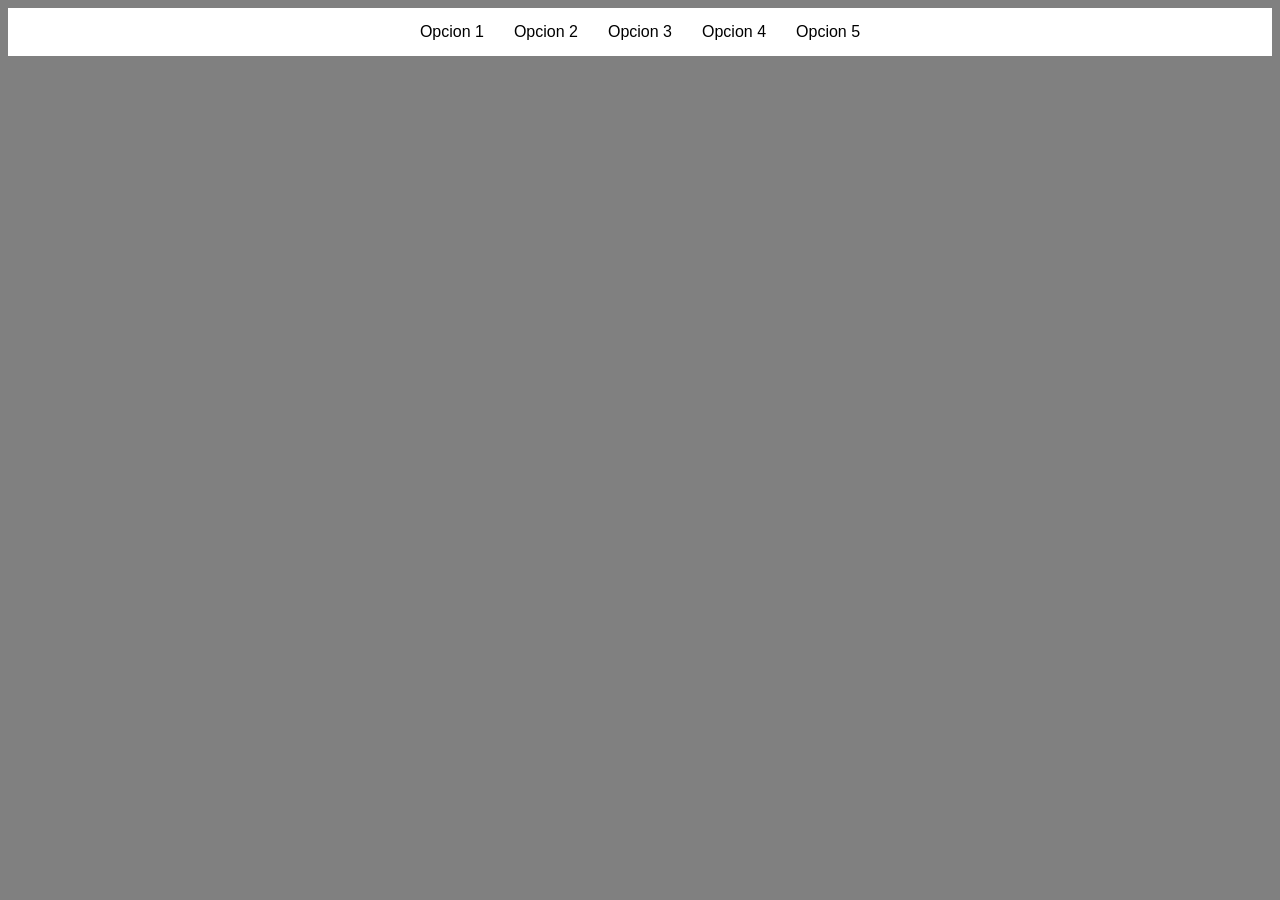
<file: 01-Desarrollo-Frontend/Modulo-2-menus-estructuras/Menu/index.html>
<!DOCTYPE html>
<html lang="en">
  <head>
    <meta charset="UTF-8" />
    <meta http-equiv="X-UA-Compatible" content="IE=edge" />
    <meta name="viewport" content="width=device-width, initial-scale=1.0" />
    <title>Menu Horizontal</title>
    <link rel="stylesheet" href="style.css" />
  </head>
  <body>
    <nav>
      <ul>
        <li>Opcion 1</li>
        <li>Opcion 2</li>
        <li>Opcion 3</li>
        <li>Opcion 4</li>
        <li>Opcion 5</li>
      </ul>
    </nav>
  </body>
</html>
</file>
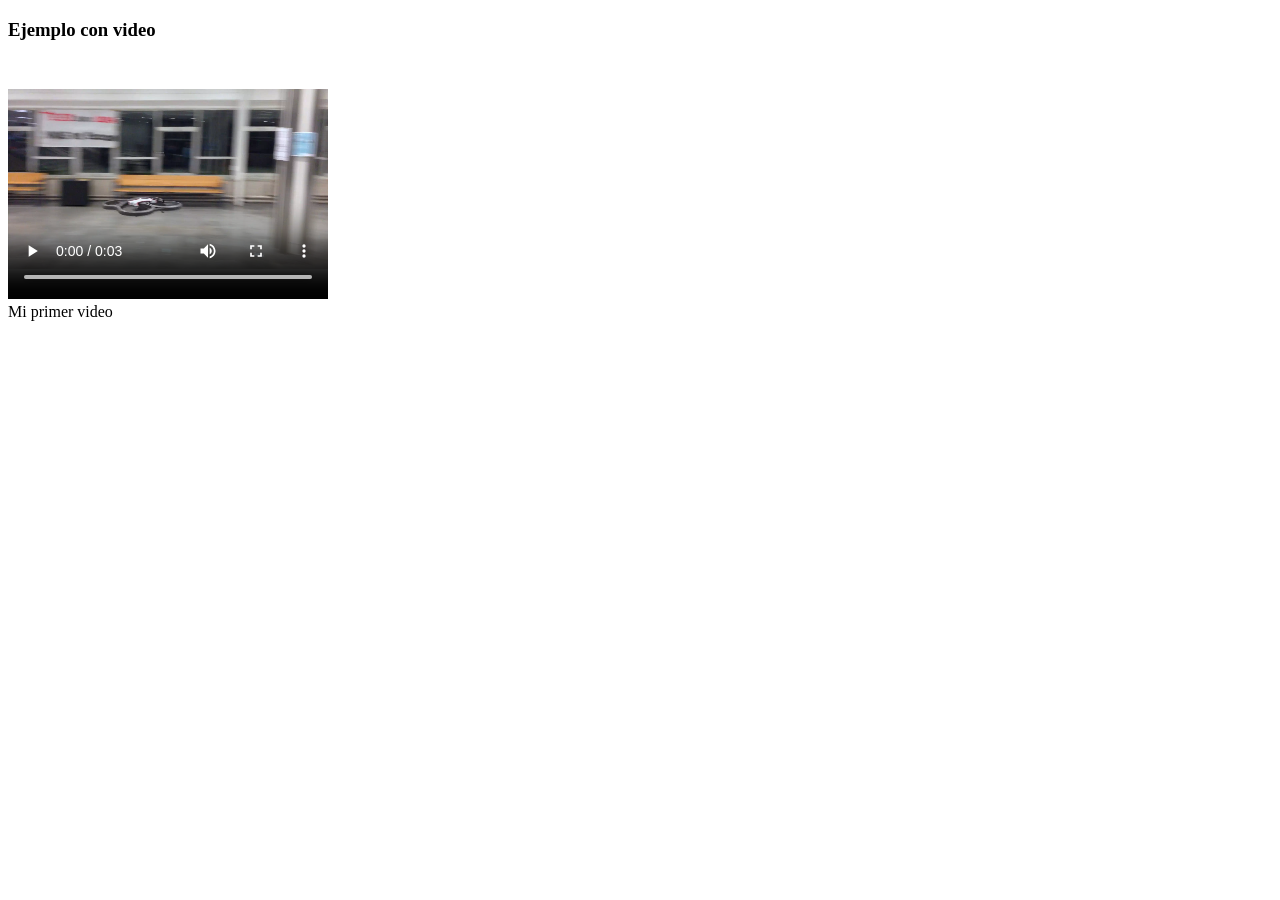
<file: 01-Desarrollo-Frontend/Modulo-2-menus-estructuras/Materiales/Integracion_multimedia/01_video_webm.htm>
<!DOCTYPE html>
<html>
  <body>
    <h3>Ejemplo con video</h3>

    <video src="MOOC.webm"
           width="320" height="240"
           controls 
           preload 
           autoplay>
    </video><br>
    Mi primer video
  </body>
</html>
</file>
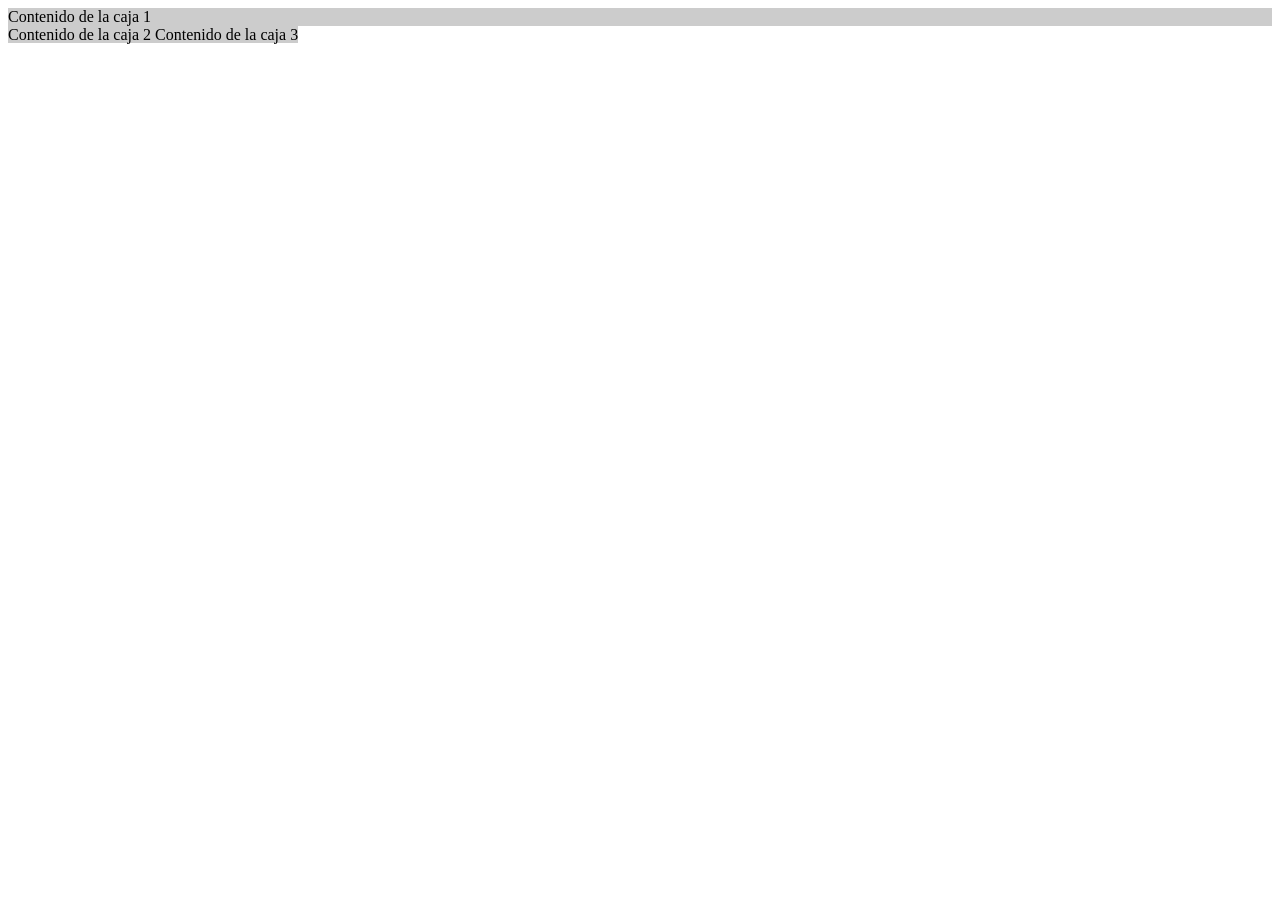
<file: 01-Desarrollo-Frontend/Modulo-2-menus-estructuras/Materiales/materiales_v4/04_display.html>
<!doctype html>
<html>
<head>
<meta charset="utf-8">
<title>Display</title>
<style type="text/css">
div{background-color: #CCC;}
#caja1 {display: block; }
#caja2 {display: inline;}
#caja3 {display: inline;}
#caja4 {display: none;}
</style>
</head>
<body>
<div id="caja1">Contenido de la caja 1 
</div>
<div id="caja2">Contenido de la caja 2 
</div>
<div id="caja3">Contenido de la caja 3 
</div>
<div id="caja4">Contenido de la caja 4 
</div>
</body>
</html>
</file>
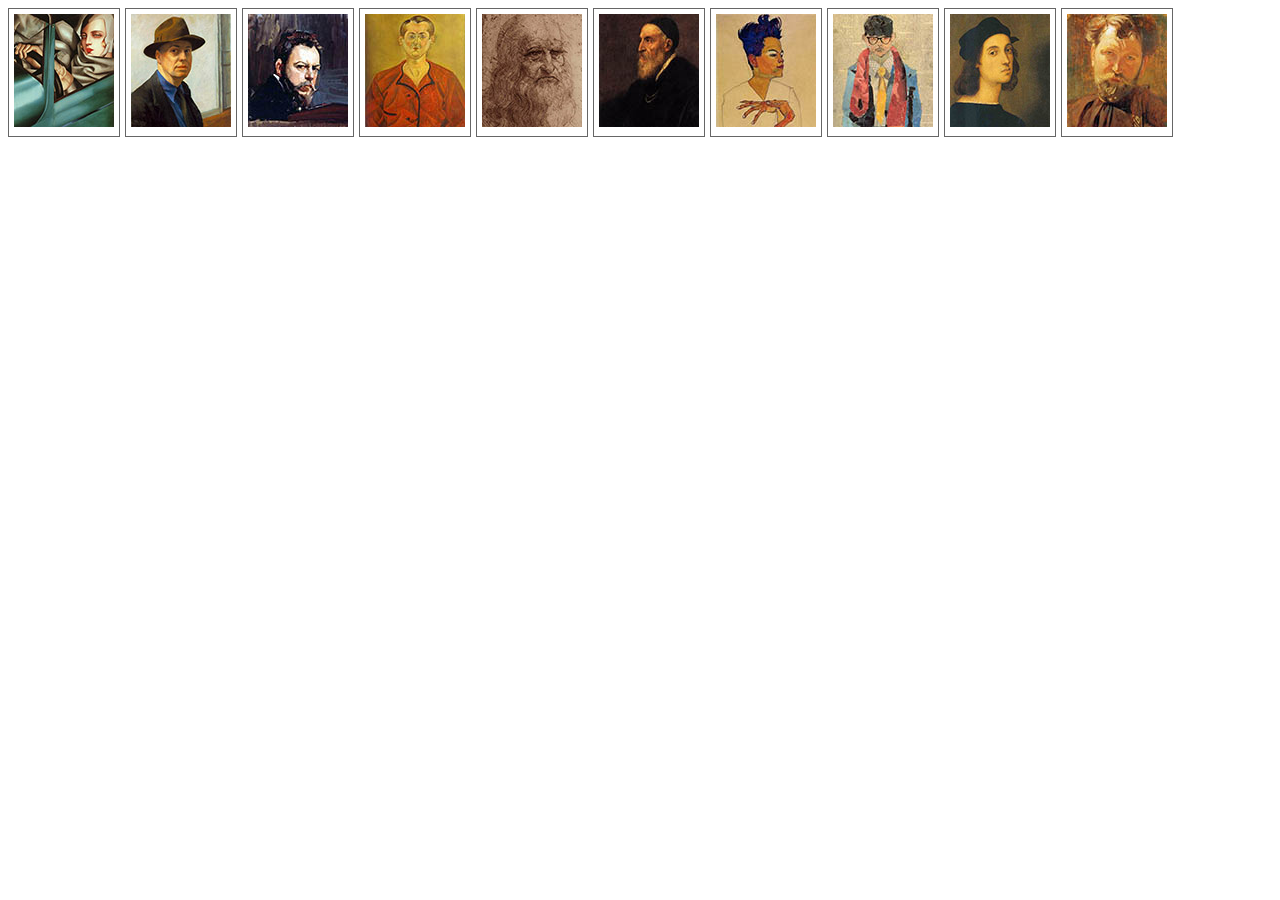
<file: 01-Desarrollo-Frontend/Modulo-2-menus-estructuras/Materiales/materiales_v4/04_div01.html>
<!doctype html>
<html>
<head>
<meta charset="utf-8">
<title>div</title>
<style type="text/css">

div {
	float: left;
	padding: 5px;
	margin-right: 5px;
	margin-bottom: 5px;
	border: 1px solid #666;
}

</style>
</head>

<body>

  <div><img src="images/30.jpg" width="100" height="113"></div>
  <div><img src="images/31.jpg" width="100" height="113"></div>
  <div><img src="images/32.jpg" width="100" height="113"></div>
  <div><img src="images/33.jpg" width="100" height="113"></div>
  <div><img src="images/34.jpg" width="100" height="113"></div>
  <div><img src="images/35.jpg" width="100" height="113"></div>
  <div><img src="images/36.jpg" width="100" height="113"></div>
  <div><img src="images/37.jpg" width="100" height="113"></div>
  <div><img src="images/38.jpg" width="100" height="113"></div>
  <div><img src="images/40.jpg" width="100" height="113"></div>

</body>
</html>
</file>
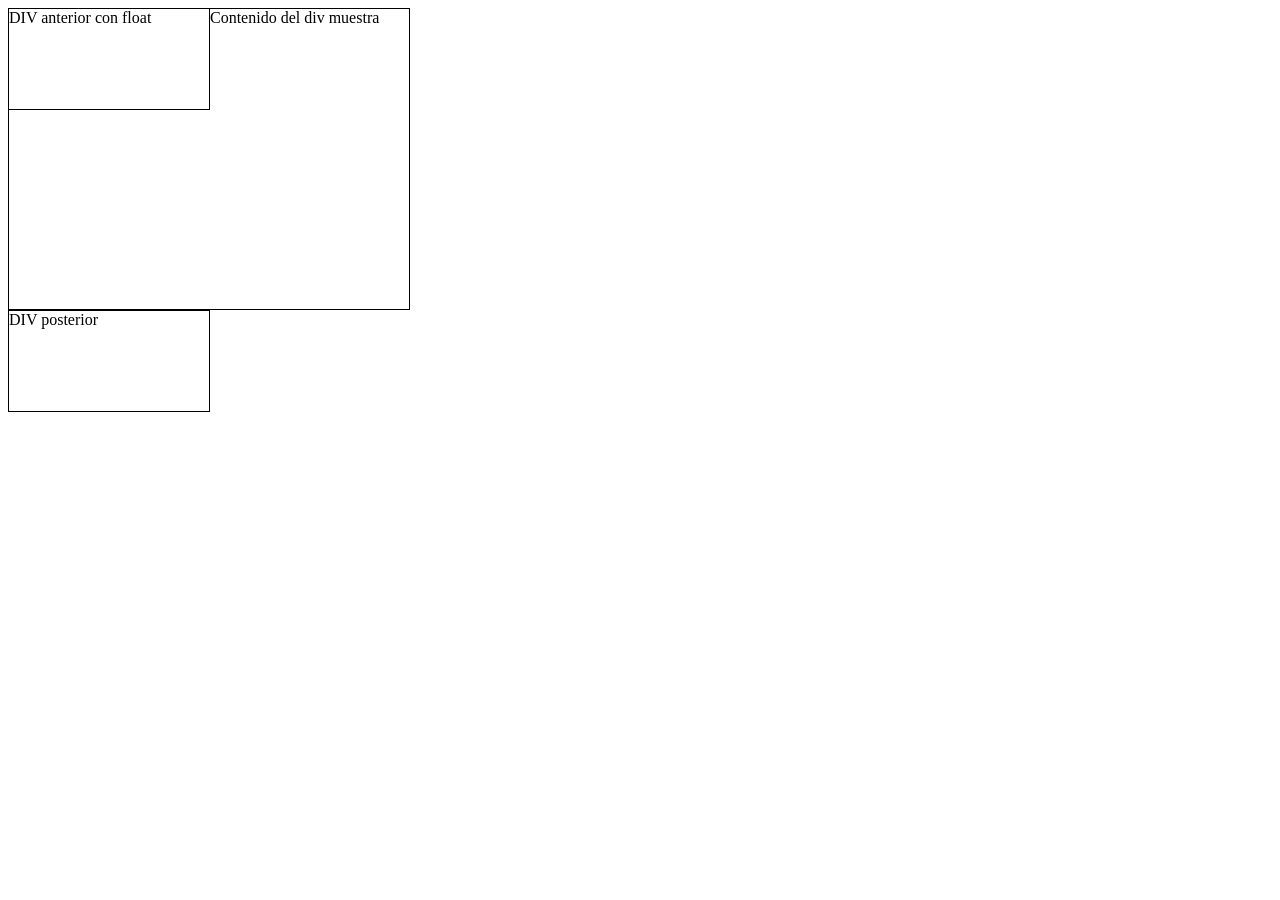
<file: 01-Desarrollo-Frontend/Modulo-2-menus-estructuras/Materiales/materiales_v4/04_div02.html>
<!doctype html>
<html>
<head>
<meta charset="utf-8">
<title>div</title>
<style type="text/css">
.muestra {
	height: 300px;
	width: 400px;
	border:solid 1px black;
}
.anterior {
	height: 100px;
	width: 200px;
	float: left;
	border:solid 1px black;
}
.posterior {
	height: 100px;
	width: 200px;
	border:solid 1px black;
}
</style>
</head>

<body>
<div class="anterior">DIV anterior con float</div>
<div class="muestra">Contenido del div muestra</div>
<div class="posterior">DIV posterior</div>
</body>
</html>
</file>
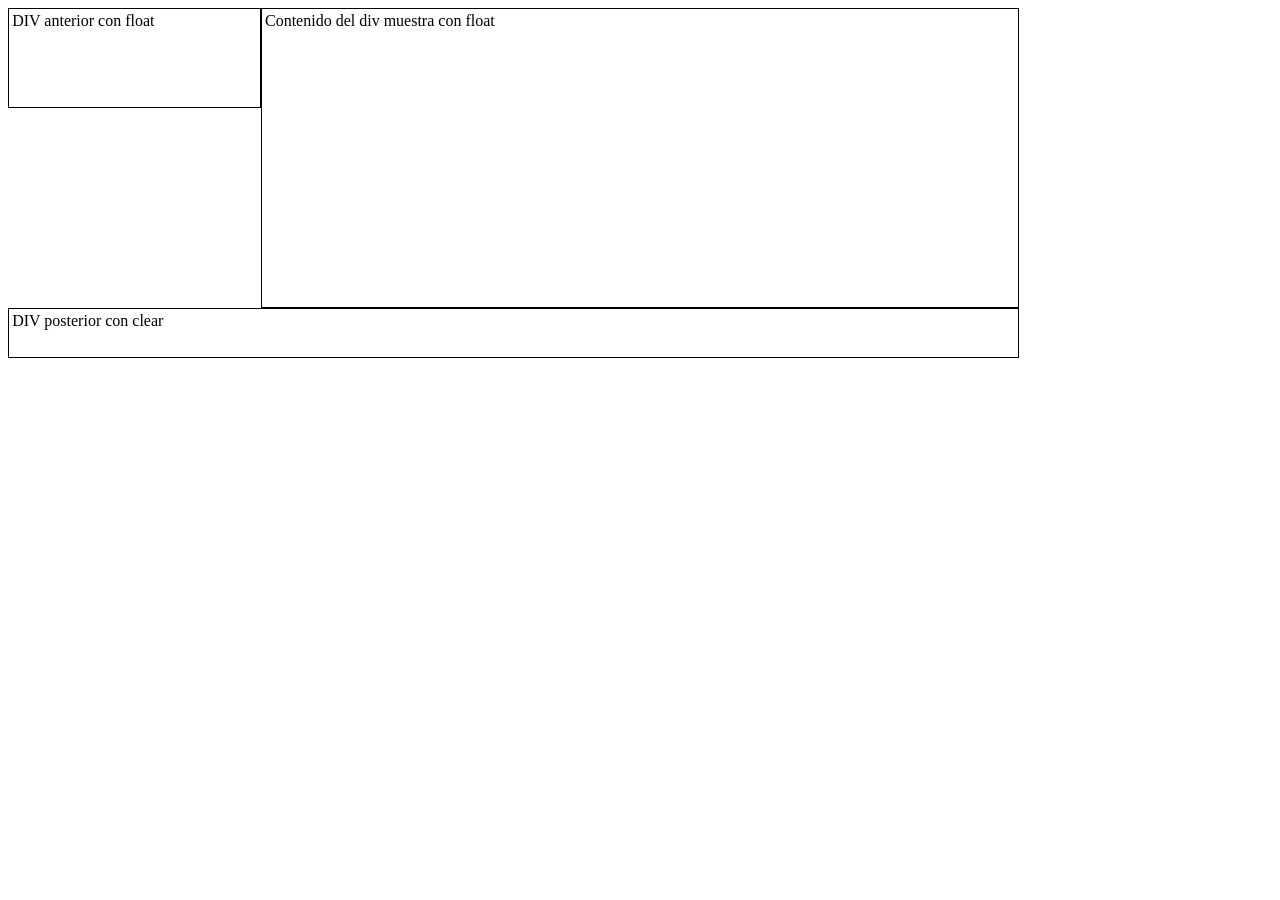
<file: 01-Desarrollo-Frontend/Modulo-2-menus-estructuras/Materiales/materiales_v4/04_div03.html>
<!doctype html>
<html>
<head>
<meta charset="utf-8">
<title>div</title>
<style type="text/css">
div {
	border:solid 1px black;
	box-sizing:border-box;
	padding:0.2em;
}
.muestra {
	height: 300px;
	width: 60%;	
	float: left;
}
.anterior {
	height: 100px;
	width: 20%;
	float: left;
}
.posterior {
	height: 50px;
	width: 80%;
	clear: both;
}
</style>
</head>

<body>
<div class="anterior">DIV anterior con float</div>
<div class="muestra">Contenido del div muestra con float</div>
<div class="posterior">DIV posterior con clear</div>
</body>
</html>
</file>
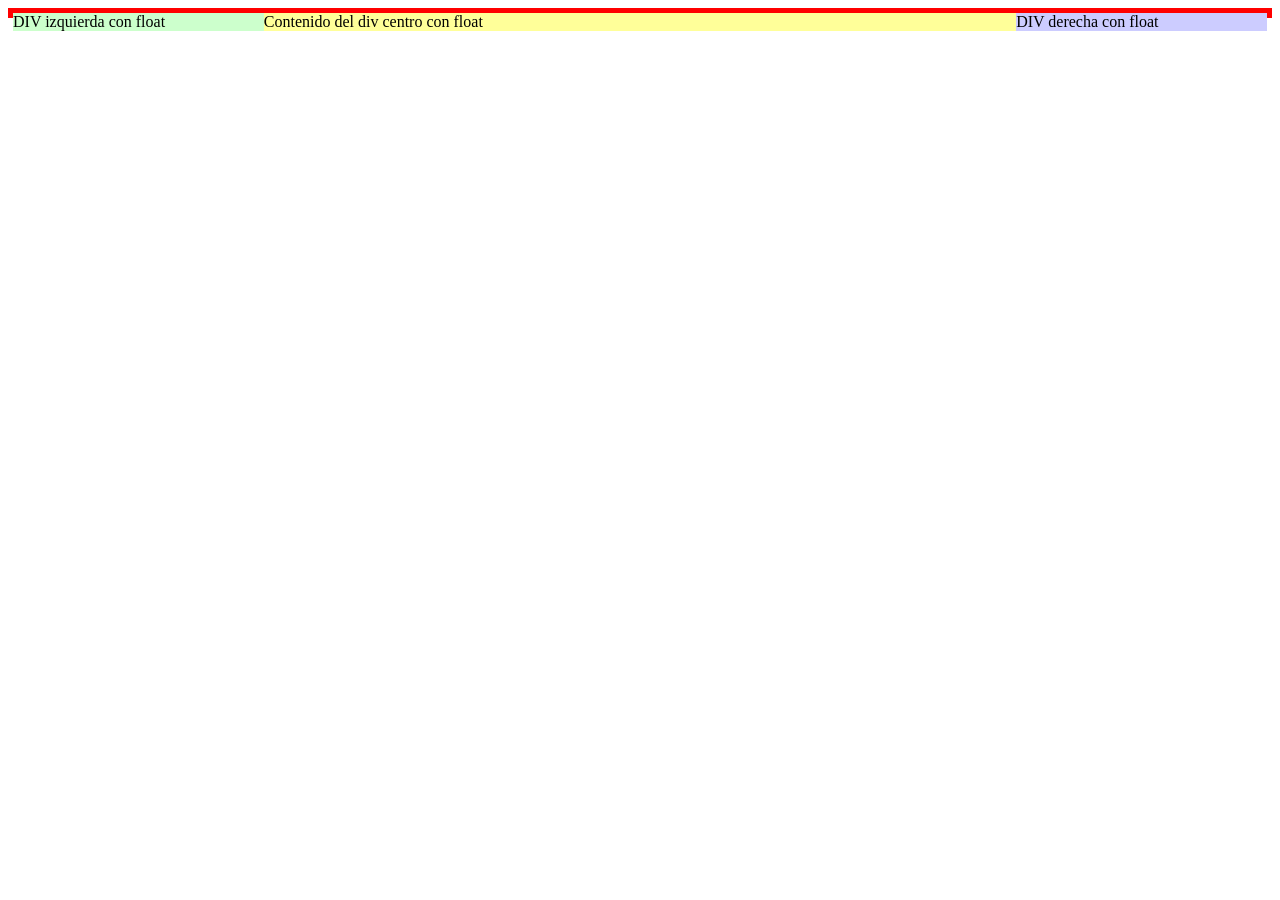
<file: 01-Desarrollo-Frontend/Modulo-2-menus-estructuras/Materiales/materiales_v4/04_div04a.html>
<!doctype html>
<html>
<head>
<meta charset="utf-8">
<title>div</title>
<style type="text/css">
.caja{
	background-color: #F00;
	padding: 5px;
}
.caja .centro {
	width: 60%;
	background-color: #FF9;
	float: left;
}
.caja .izq {
	width: 20%;
	float: left;
	background-color: #CFC;
}
.caja .dcha {
	width: 20%;
	background-color: #CCF;
	float: left;
}
</style>
</head>
<body>
<div class="caja">
  <div class="izq">DIV izquierda con float</div>
  <div class="centro">Contenido del div centro con float</div>
  <div class="dcha">DIV derecha con float</div>
</div>
</body>
</html>
</file>
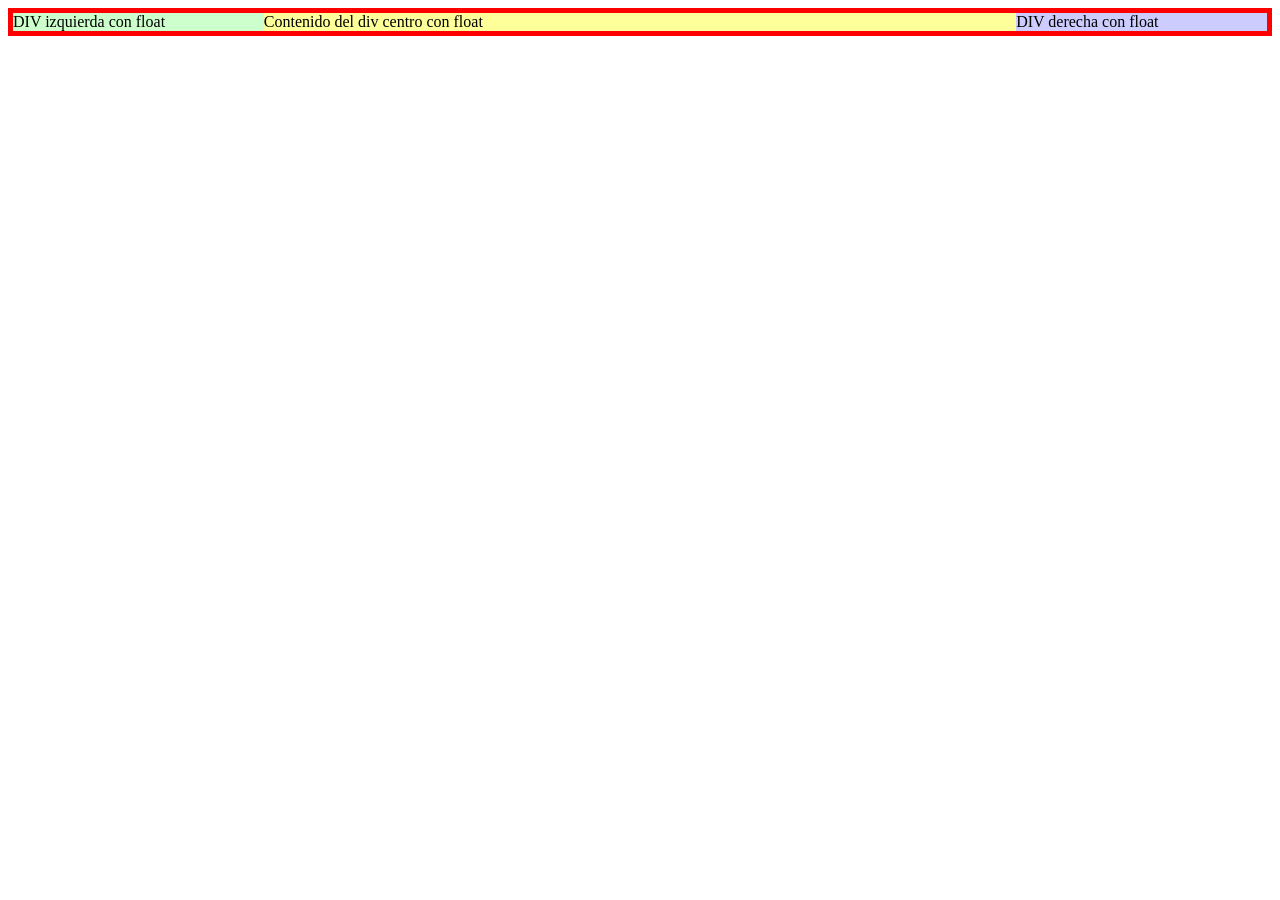
<file: 01-Desarrollo-Frontend/Modulo-2-menus-estructuras/Materiales/materiales_v4/04_div04b.html>
<!doctype html>
<html>
<head>
<meta charset="utf-8">
<title>div</title>
<style type="text/css">
.caja{
	background-color: #F00;
	padding: 5px;
	overflow: hidden;
}
.caja .centro {
	width: 60%;
	background-color: #FF9;
	float: left;
}
.caja .izq {
	width: 20%;
	float: left;
	background-color: #CFC;
}
.caja .dcha {
	width: 20%;
	background-color: #CCF;
	float: left;
}
</style>
</head>

<body>
<div class="caja">
  <div class="izq">DIV izquierda con float</div>
  <div class="centro">Contenido del div centro con float</div>
  <div class="dcha">DIV derecha con float</div>
</div>
</body>
</html>
</file>
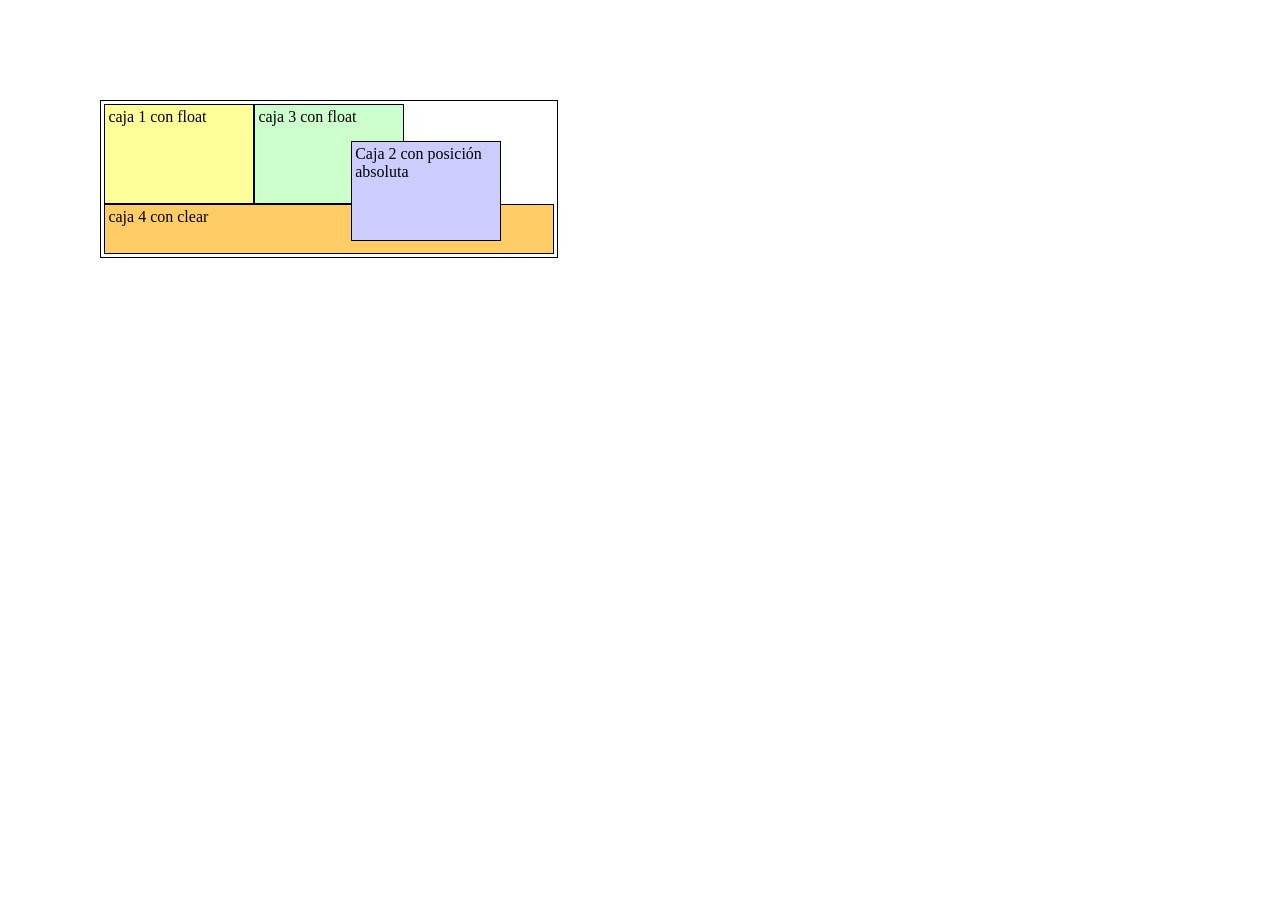
<file: 01-Desarrollo-Frontend/Modulo-2-menus-estructuras/Materiales/materiales_v4/04_div07.html>
<!doctype html>
<html>
<head>
<meta charset="utf-8">
<title>div</title>
<style type="text/css">
div {
	border:solid 1px black;
	box-sizing:border-box;
	padding:0.2em;
}
.caja {
	position: absolute;
	left: 100px;
	top: 100px;
}
.caja1 {
	height: 100px;
	width: 150px;
	background-color: #FF9;
	float: left;
}
.caja2 {
	height: 100px;
	width: 150px;
	background-color: #CCF;
	position: absolute;
	left: 250px;
	top: 40px;
}
.caja3 {
	height: 100px;
	width: 150px;
	float: left;
	background-color: #CFC;
}
.caja4 {
	height: 50px;
	width: 450px;
	background-color: #FC6;
	clear: both;
}
</style>
</head>

<body>
<div class="caja">
  <div class="caja1">caja 1 con float</div>
  <div class="caja2">Caja 2 con posición absoluta</div>
  <div class="caja3">caja 3 con float</div>
  <div class="caja4">caja 4 con clear</div>
</div>
</body>
</html>
</file>
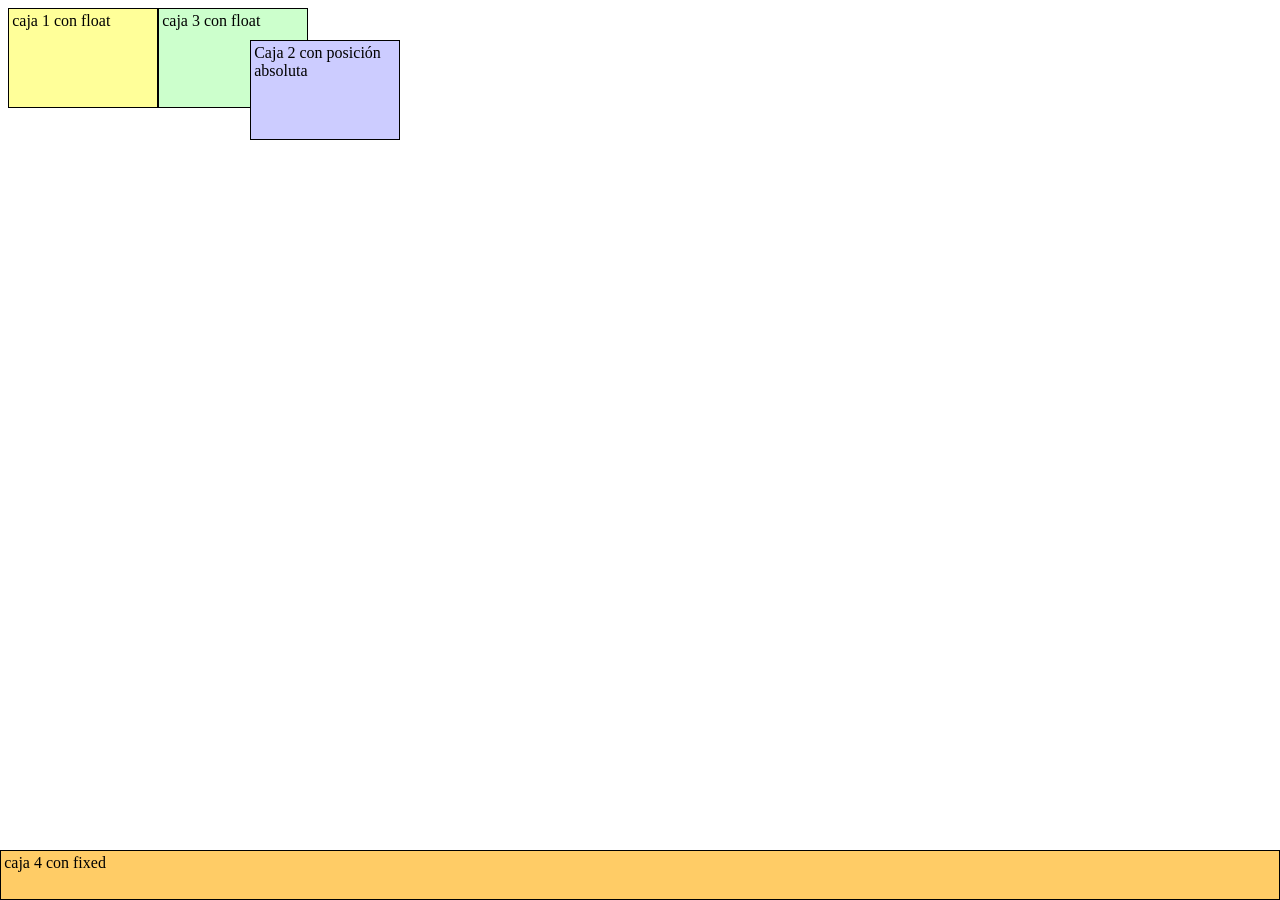
<file: 01-Desarrollo-Frontend/Modulo-2-menus-estructuras/Materiales/materiales_v4/04_div08.html>
<!doctype html>
<html>
<head>
<meta charset="utf-8">
<title>div</title>
<style type="text/css">
div {
	border:solid 1px black;
	box-sizing:border-box;
	padding:0.2em;
}
.caja1 {
	height: 100px;
	width: 150px;
	background-color: #FF9;
	float: left;
}
.caja2 {
	height: 100px;
	width: 150px;
	background-color: #CCF;
	position: absolute;
	left: 250px;
	top: 40px;
}
.caja3 {
	height: 100px;
	width: 150px;
	float: left;
	background-color: #CFC;
}

.caja4 {
	height: 50px;
	background-color: #FC6;
	clear: both;
	position: fixed;
	bottom: 0px;
	left: 0px;
	width: 100%;
}
</style>
</head>

<body>
  <div class="caja1">caja 1 con float</div>
<div class="caja2">Caja 2 con posición absoluta</div>
  <div class="caja3">caja 3 con float</div>
<div class="caja4">caja 4 con fixed</div>
</body>
</html>
</file>
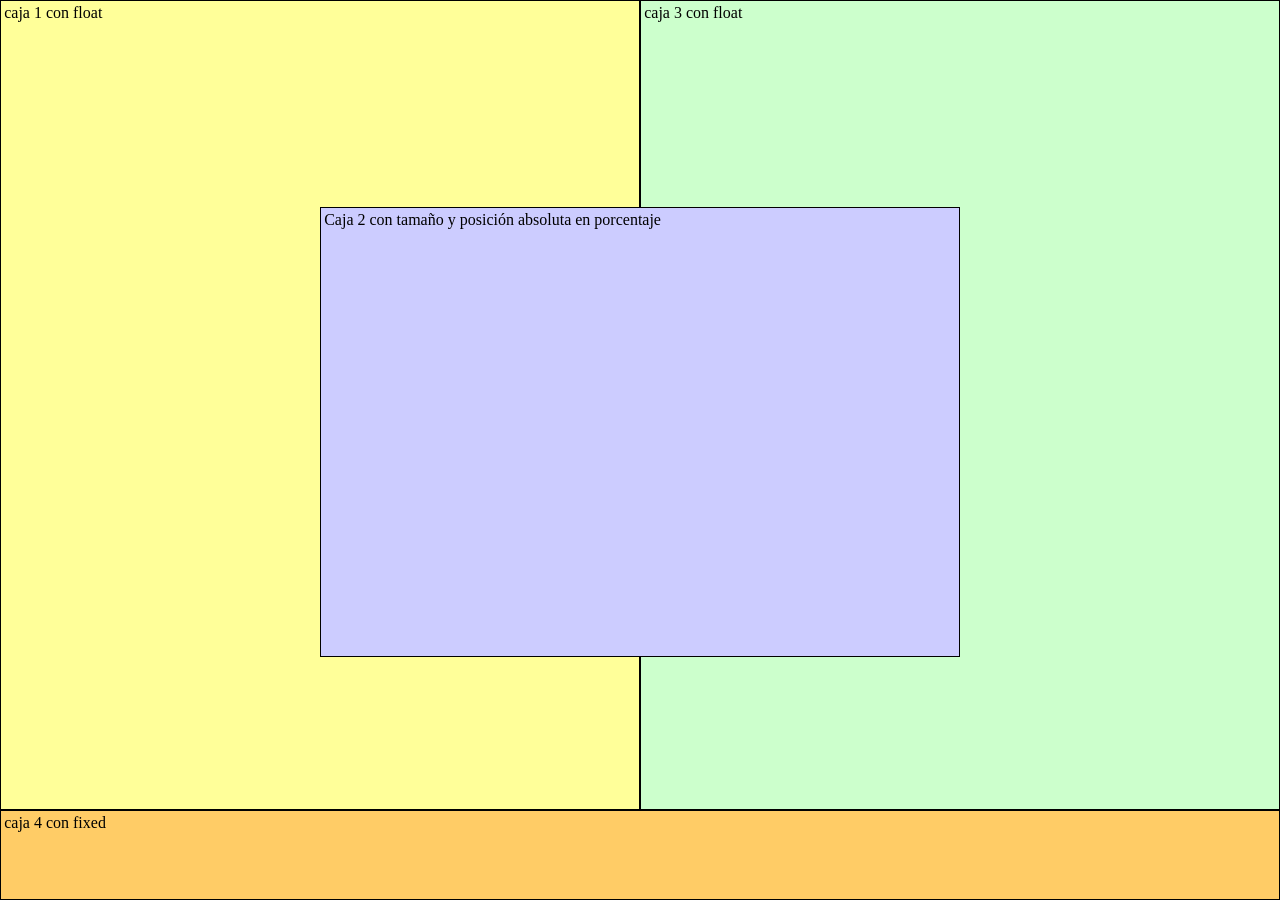
<file: 01-Desarrollo-Frontend/Modulo-2-menus-estructuras/Materiales/materiales_v4/04_div09.html>
<!doctype html>
<html>
<head>
<meta charset="utf-8">
<title>div</title>
<style type="text/css">
html, body {
	margin: 0px;
	padding: 0px;
	height: 100%;
	width: 100%;
}
div {
	border:solid 1px black;
	box-sizing:border-box;
	padding:0.2em;
}
.caja1 {
	height: 90%;
	width: 50%;
	background-color: #FF9;
	float: left;
}
.caja2 {
	height: 50%;
	width: 50%;
	background-color: #CCF;
	position: absolute;
	left: 25%;
	top: 23%;
}
.caja3 {
	height: 90%;
	width: 50%;
	float: left;
	background-color: #CFC;
}

.caja4 {
	height: 10%;
	background-color: #FC6;
	clear: both;
	position: fixed;
	bottom: 0px;
	left: 0px;
	width: 100%;
}
</style>
</head>

<body>
  <div class="caja1">caja 1 con float</div>
<div class="caja2">Caja 2 con tamaño y posición absoluta en porcentaje</div>
  <div class="caja3">caja 3 con float</div>
<div class="caja4">caja 4 con fixed</div>
</body>
</html>
</file>
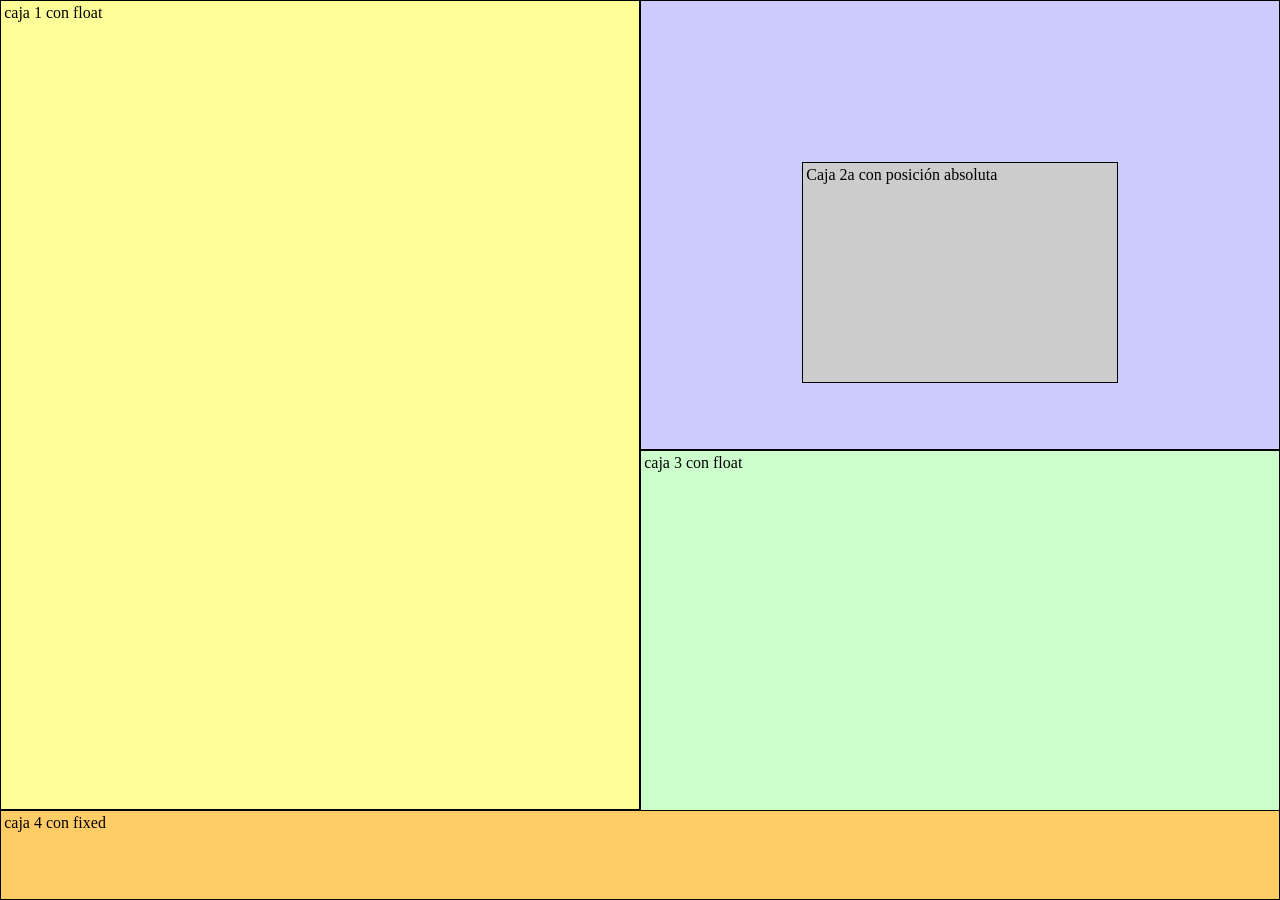
<file: 01-Desarrollo-Frontend/Modulo-2-menus-estructuras/Materiales/materiales_v4/04_div10.html>
<!doctype html>
<html>
<head>
<meta charset="utf-8">
<title>div</title>
<style type="text/css">
html, body {
	margin: 0px;
	padding: 0px;
	height: 100%;
	width: 100%;
}
div {
	border:solid 1px black;
	box-sizing:border-box;
	padding:0.2em;
}
.caja1 {
	height: 90%;
	width: 50%;
	background-color: #FF9;
	float: left;
}
.caja2 {
	height: 50%;
	width: 50%;
	background-color: #CCF;
	position: relative;
	float: left;
}
.caja2a {
	background-color: #CCC;
	height: 50%;
	width: 50%;
	margin-top: 25%;
	margin-left: 25%;
}
.caja3 {
	height: 50%;
	width: 50%;
	float: left;
	background-color: #CFC;
}

.caja4 {
	height: 10%;
	background-color: #FC6;
	clear: both;
	position: fixed;
	bottom: 0px;
	left: 0px;
	width: 100%;
}
</style>
</head>

<body>
  <div class="caja1">caja 1 con float</div>
<div class="caja2">
<div class="caja2a">Caja 2a con posición absoluta</div>
</div>
  <div class="caja3">caja 3 con float</div>
<div class="caja4">caja 4 con fixed</div>
</body>
</html>
</file>
<file: 01-Desarrollo-Frontend/Modulo-2-menus-estructuras/Menu/style.css>
body {
  background-color: gray;
  font-family: Arial, Helvetica, sans-serif;
}

nav {
  background-color: white;
}

ul {
  display: flex;
  justify-content: center;
  list-style-type: none;
  margin: 0;
  padding: 0;
}

li {
  padding: 15px;
}

li:hover {
  background-color: black;
  color: white;
  font-weight: bold;
}
</file>
